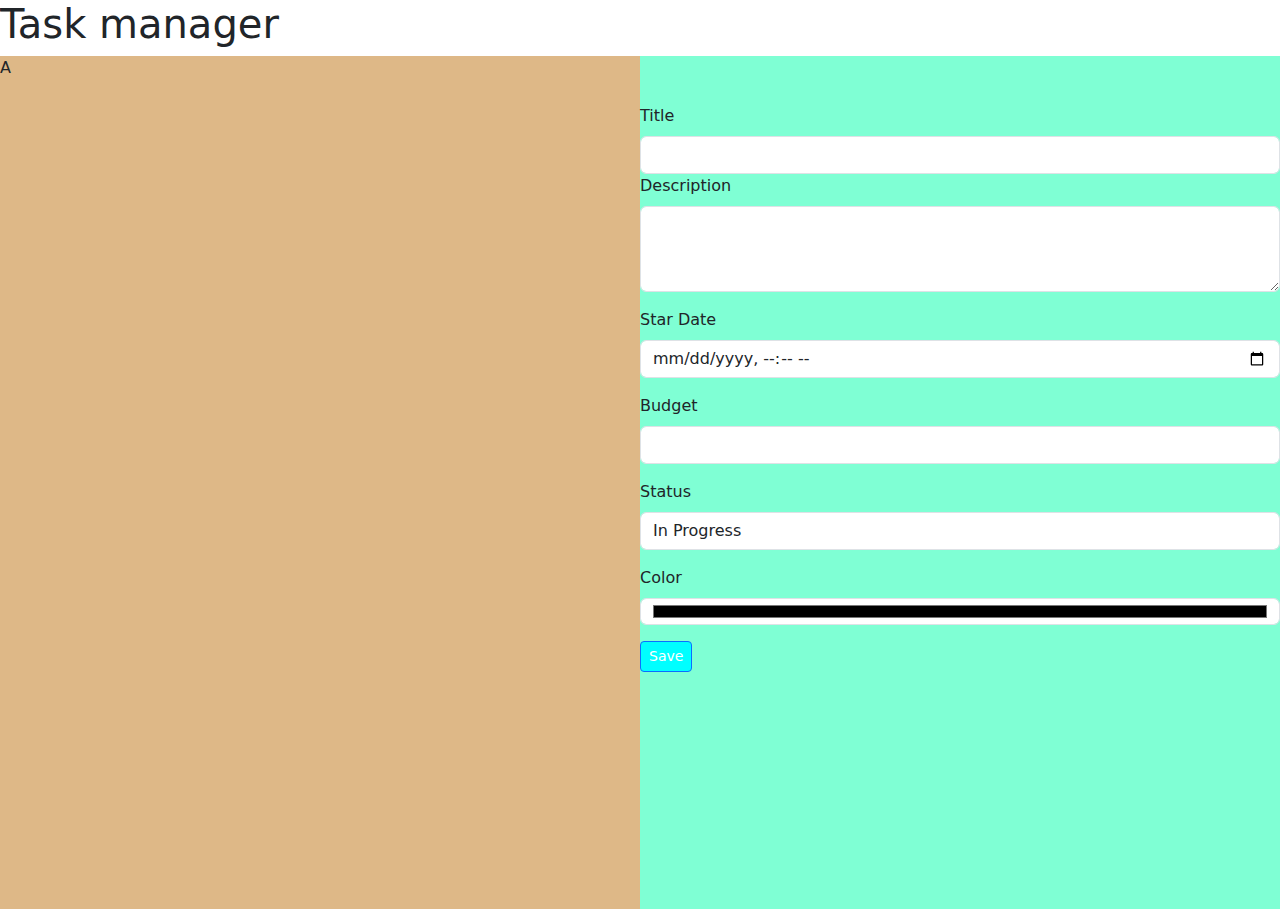
<file: index.html>
<!DOCTYPE html>
<html lang="en">

<head>
  <meta charset="UTF-8" />
  <meta name="viewport" content="width=device-width, initial-scale=1.0" />
  <title>Document</title>
  <link href="https://cdn.jsdelivr.net/npm/bootstrap@5.3.3/dist/css/bootstrap.min.css" rel="stylesheet"
    integrity="sha384-QWTKZyjpPEjISv5WaRU9OFeRpok6YctnYmDr5pNlyT2bRjXh0JMhjY6hW+ALEwIH" crossorigin="anonymous" />
  <link rel="stylesheet" href="./styles/app.css" />
</head>

<body>
  <h1>Task manager</h1>
  <main>
    <section id="list">A</section>
    <section id="form">
      
      <div class="mt-5">
        <label class="form-label">Title</label>
        <input type="text" class="form-control" id="inputTitle" />
      </div>

      <div class="mb-3">
        <label class="form-label">Description</label>
        <textarea rows="3" class="form-control" id="inputDescription"></textarea>
      </div>

      <div class="mb-3">
        <label class="form-label">Star Date</label>
        <input type="datetime-local" class="form-control" id="inputStartDate"></input>
      </div>

      <div class="mb-3">
        <label class="form-label">Budget</label>
        <input type="number" class="form-control" id="inputBudget"></input>
      </div>

      <div class="mb-3">
        <label class="form-label">Status</label>
        <select class="form-control" id="inputStatus">
          <option value="in-progress">In Progress</option>
          <option value="queue">Queue</option>
          <option value="terminated">Terminated</option>
          <option value="finished">Finished</option>
        </select>
      </div>

      <div class="mb-3">
        <label class="form-label">Color</label>
        <input type="color" class="form-control" id="inputColor"></input>
      </div>

      <div>
        <button id="btnSave" class="btn btn-sm btn-primary btn-color">Save</button>
      </div>

    </section>
  </main>
  <script src="https://code.jquery.com/jquery-3.7.1.min.js" crossorigin="anonymous"></script>
  <script src="./scripts/task.js"></script>
  <script src="./scripts/app.js"></script>
</body>

</html>
</file>
<file: styles/app.css>
hmtl, body {
    margin: 0px;
}

main {
    display: flex;
    height: calc(100vh - 47px);
}

#list{
    background-color: burlywood;    
    flex: 6;
}
#form{
    background-color: aquamarine;    
    flex: 6;
}

.btn-color {
   background-color: aqua;
}
</file>
